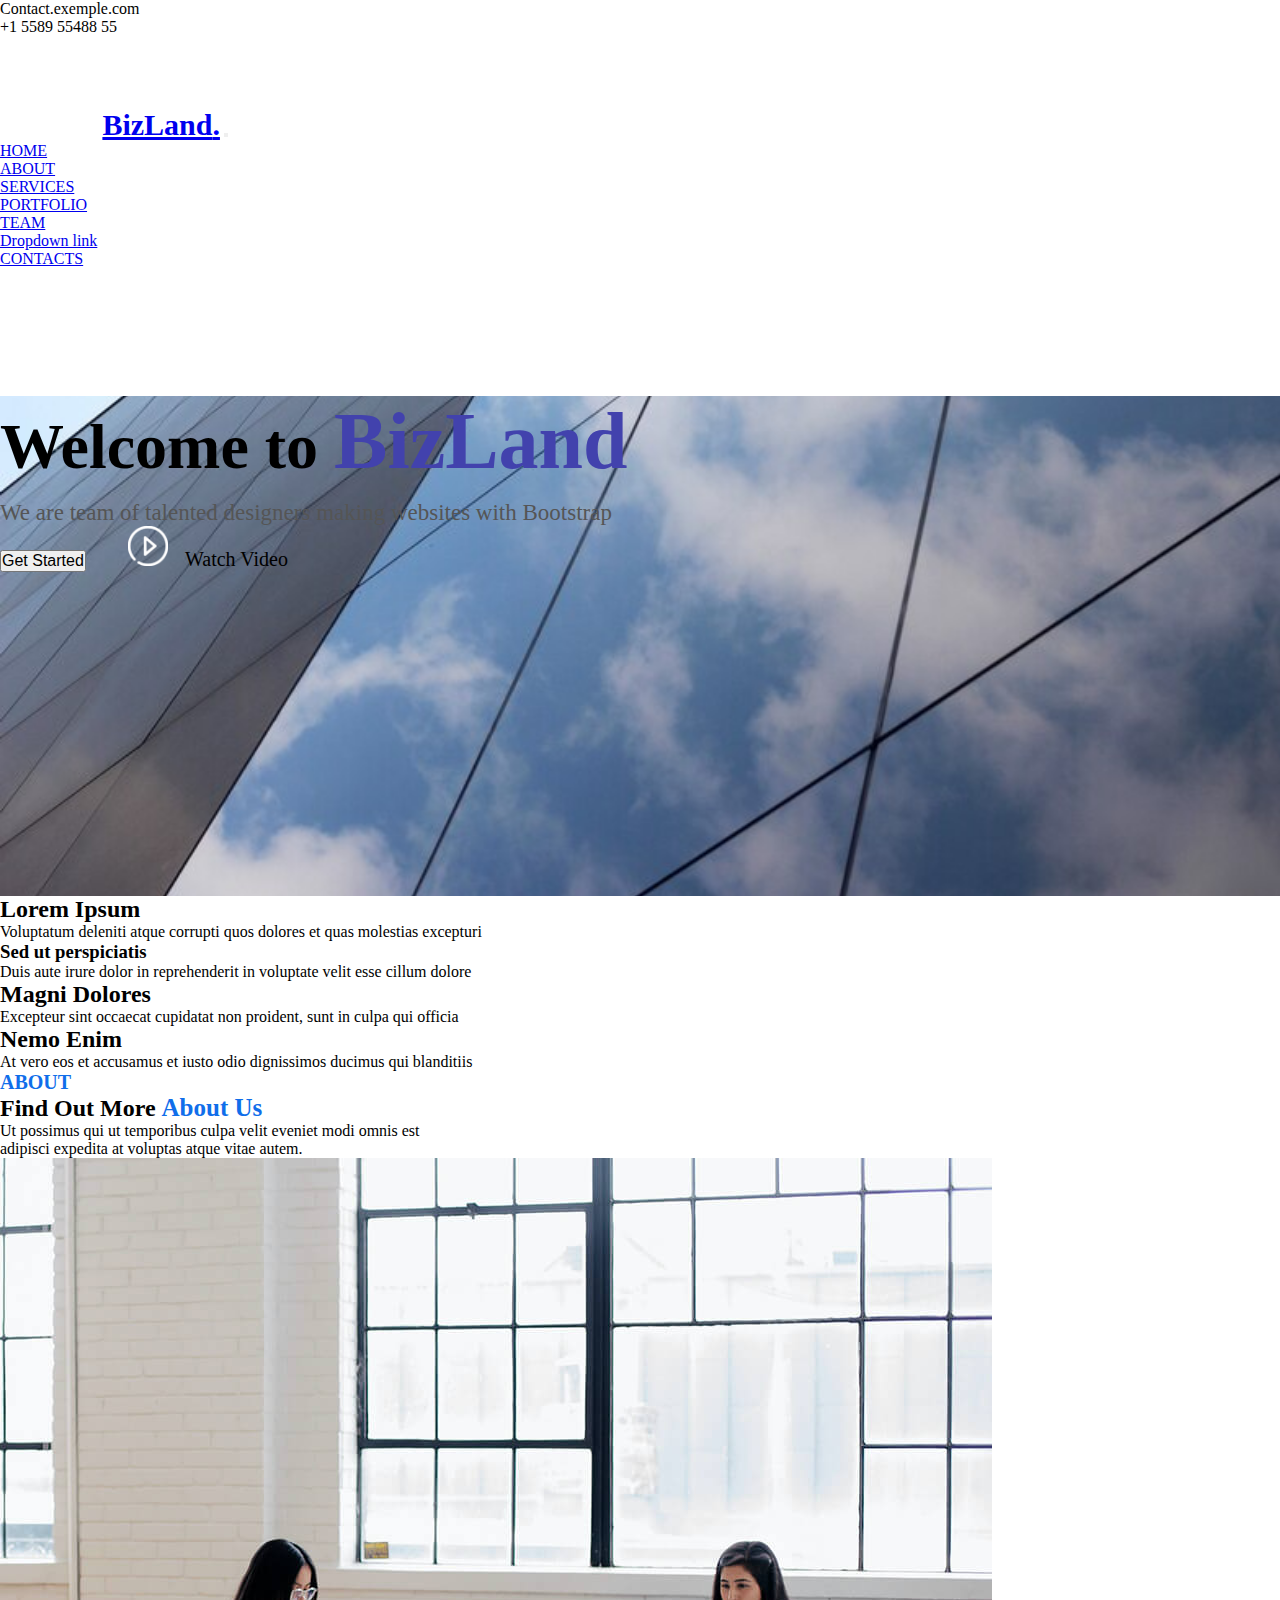
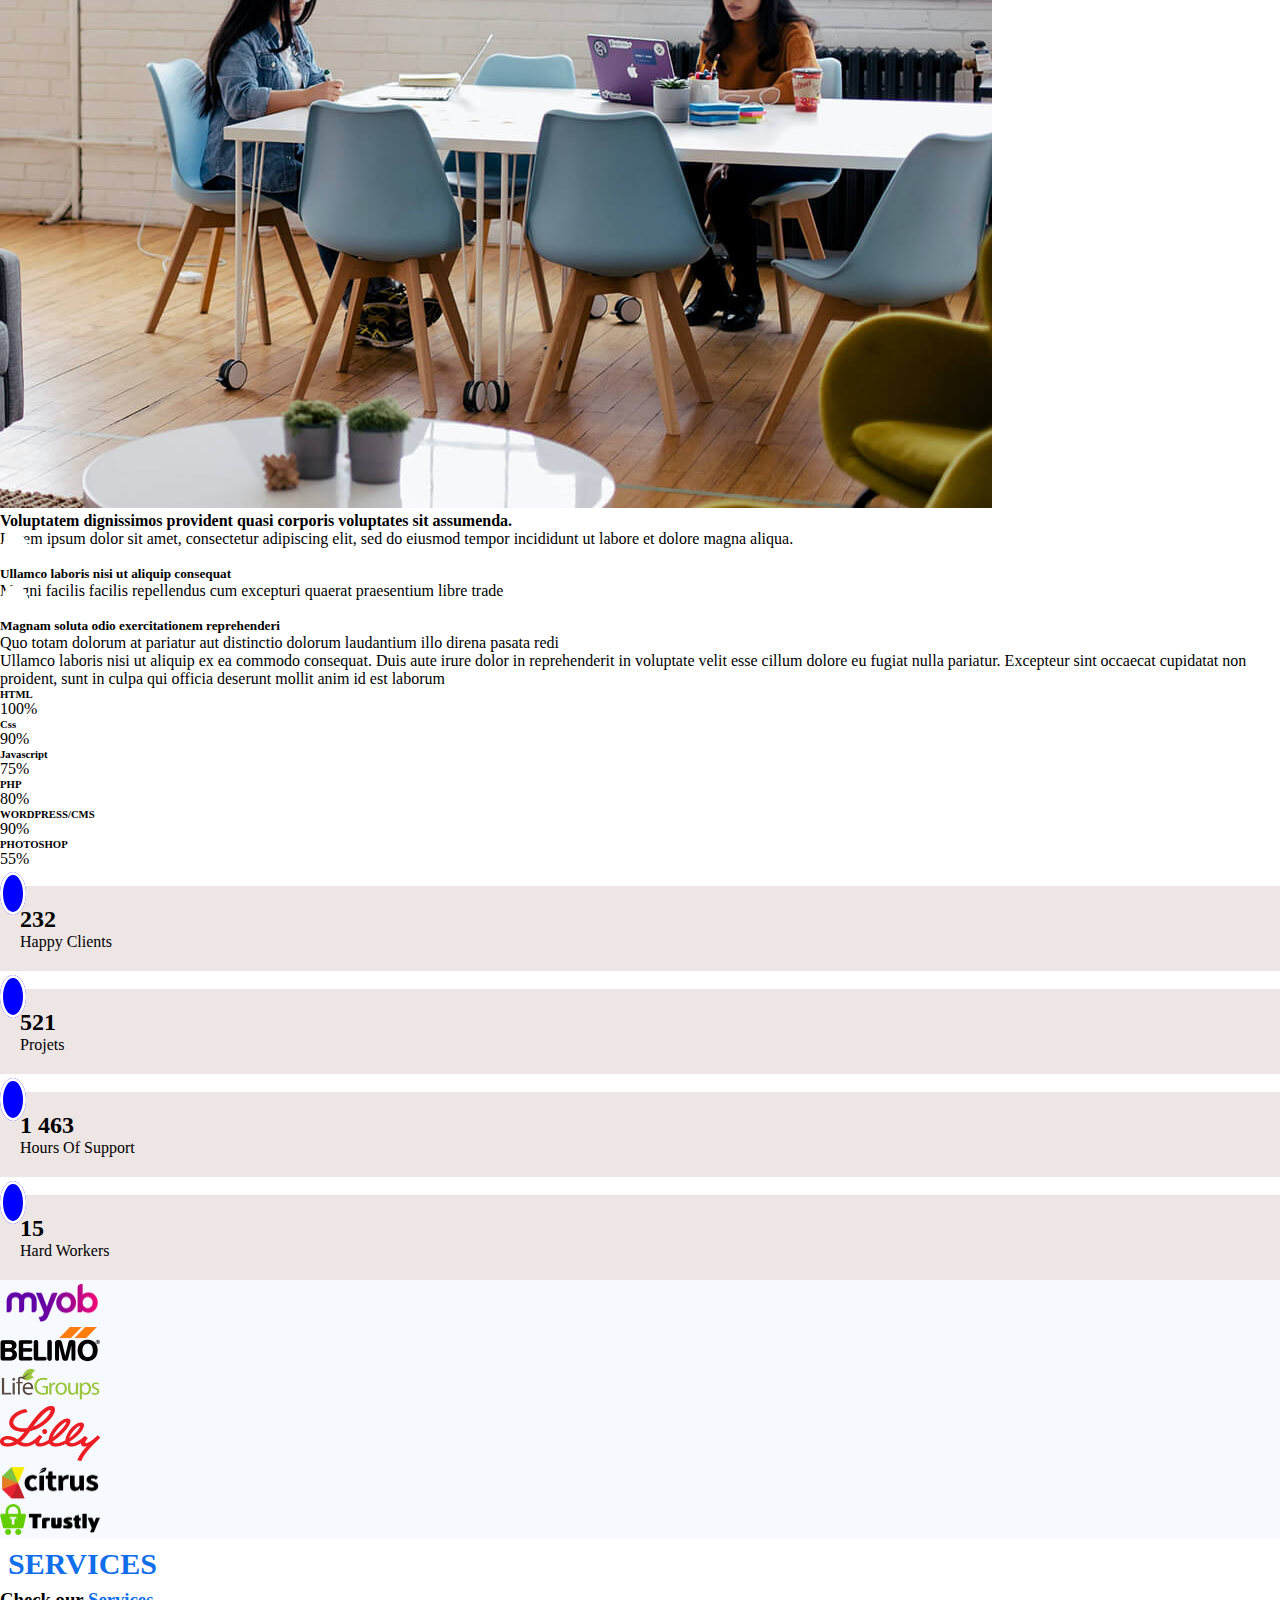
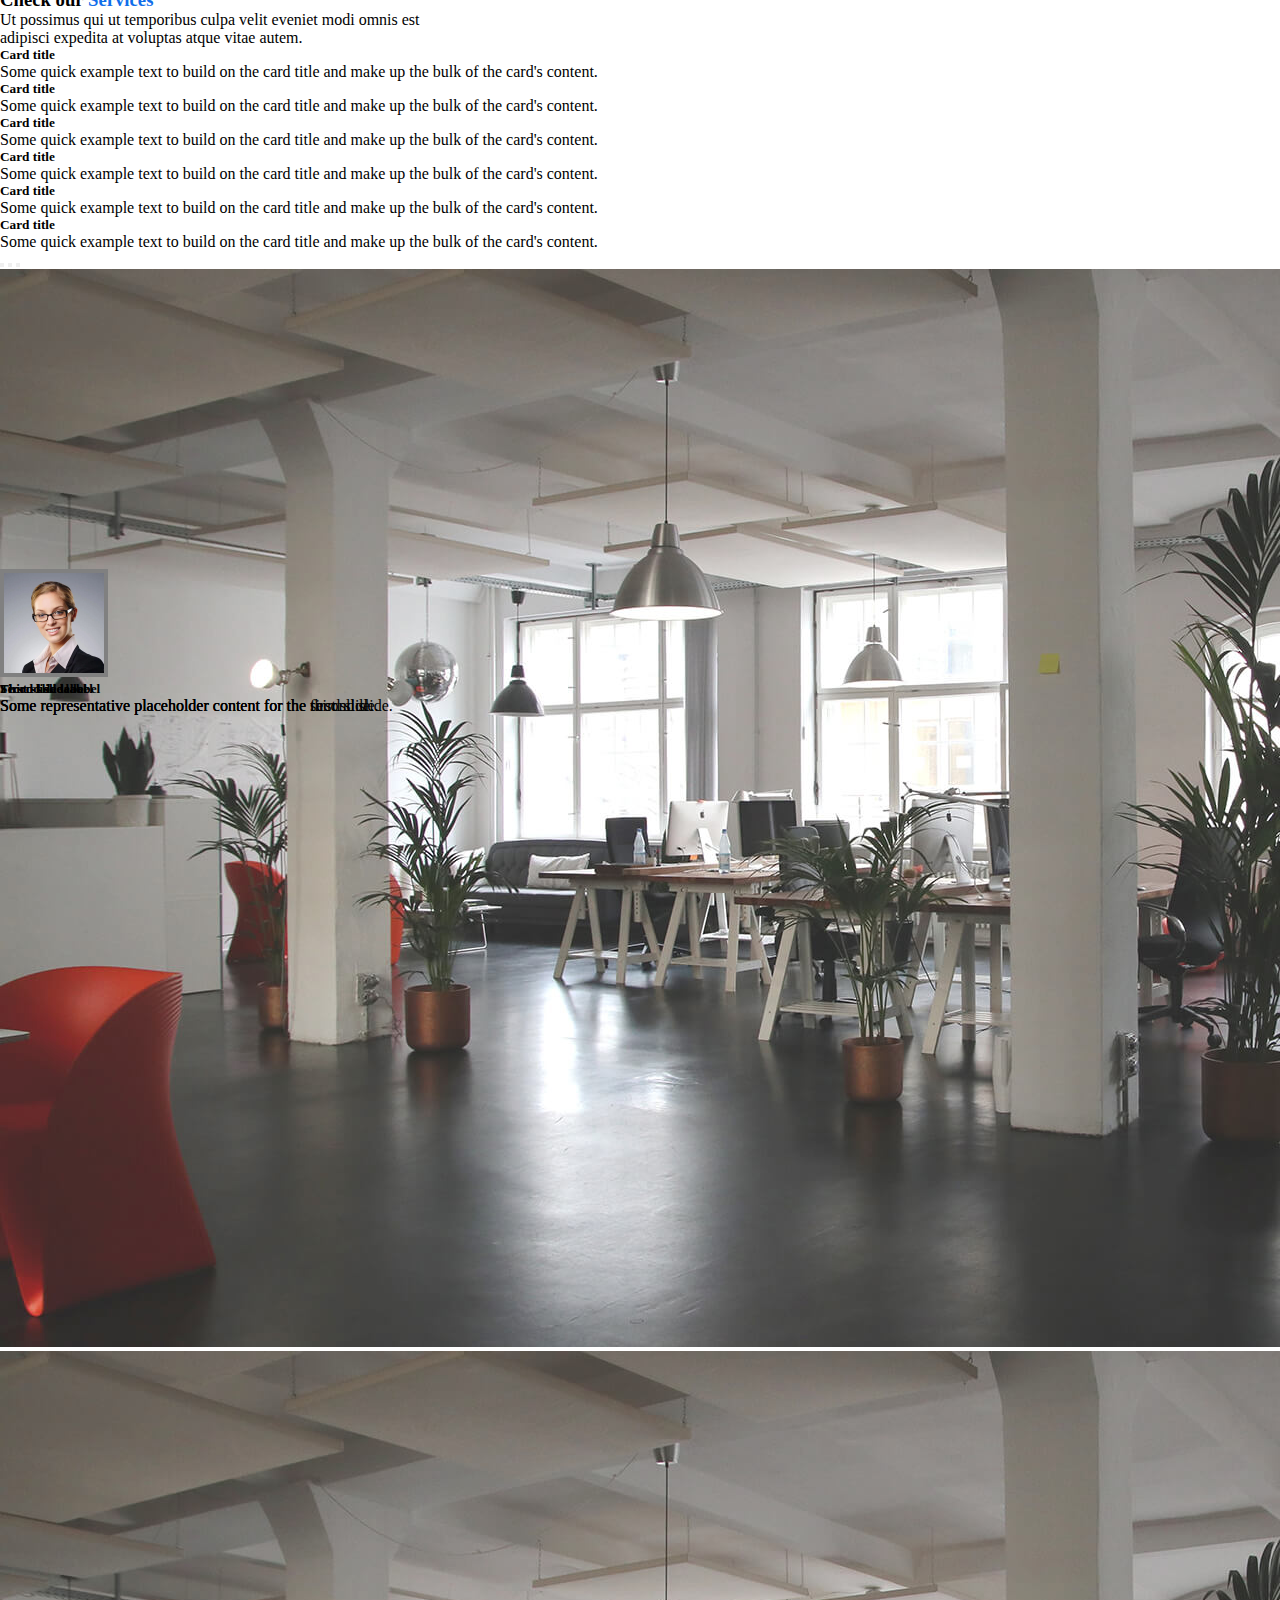
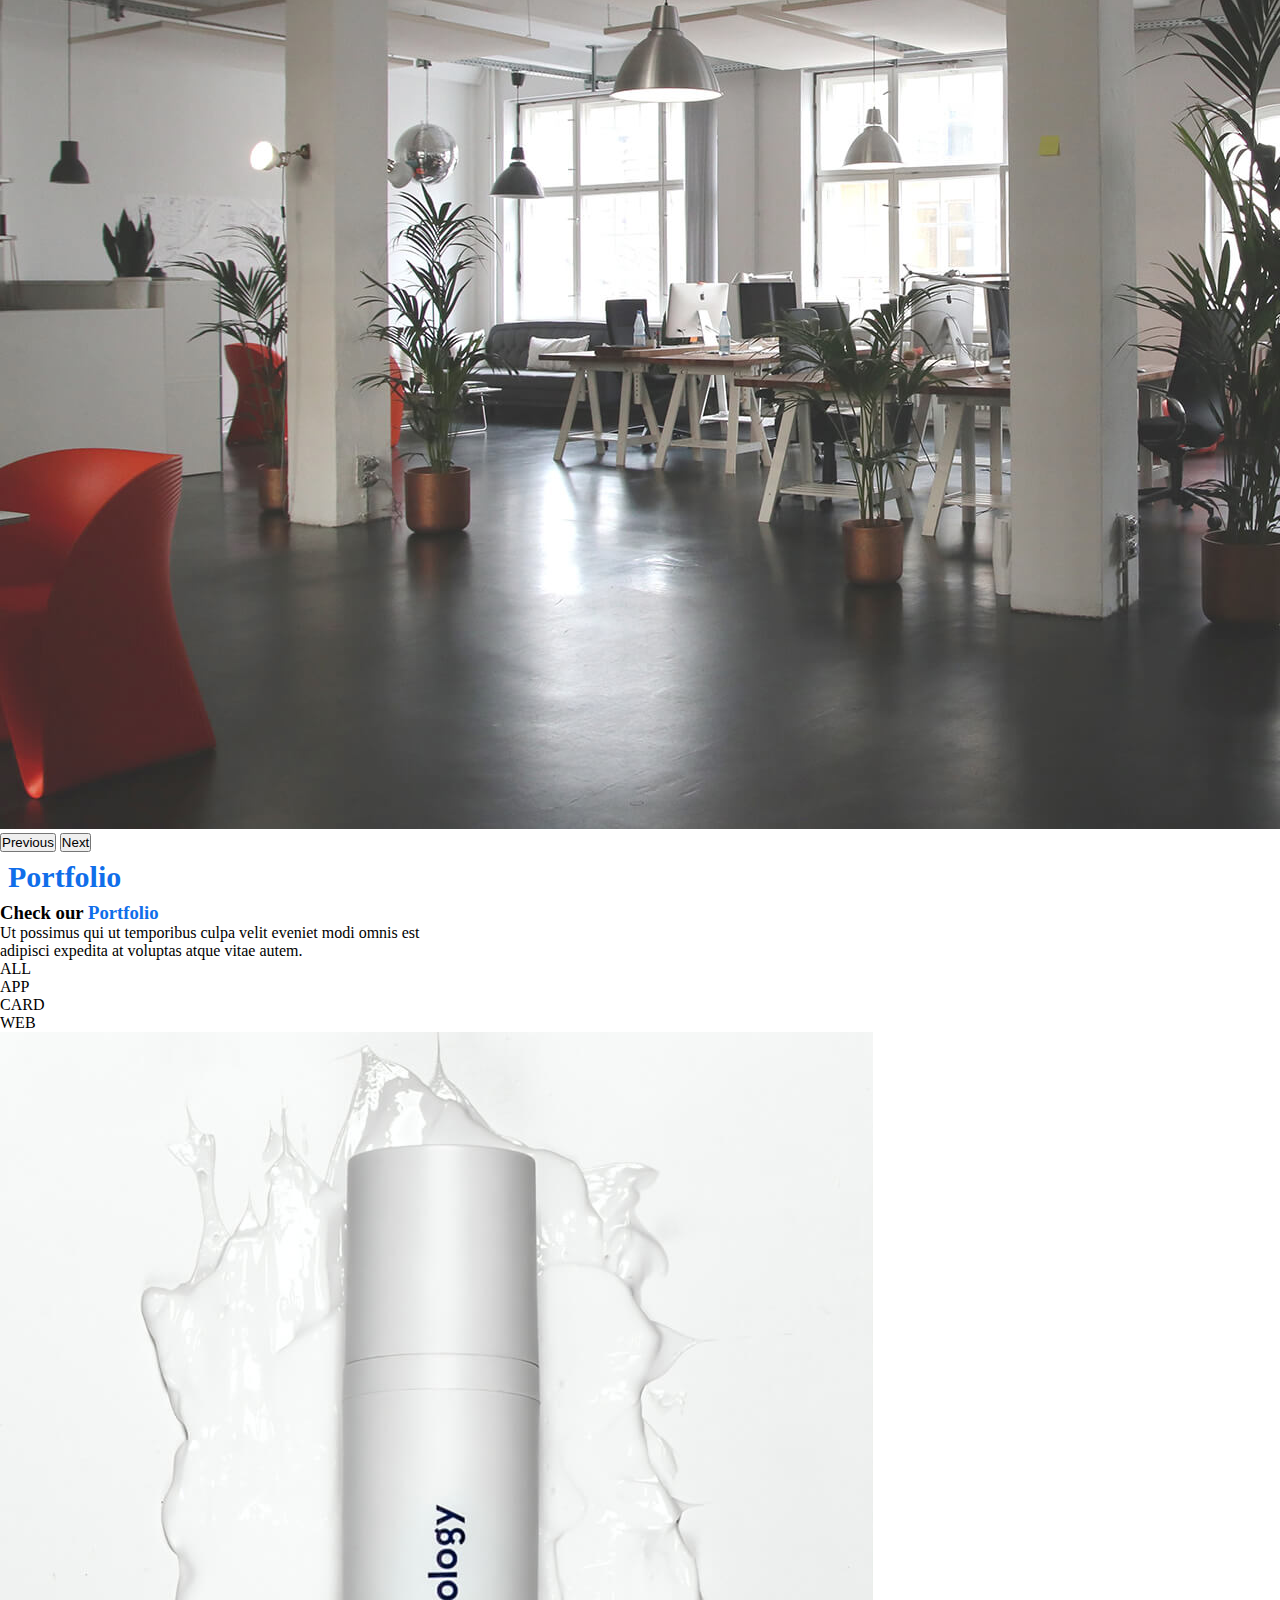
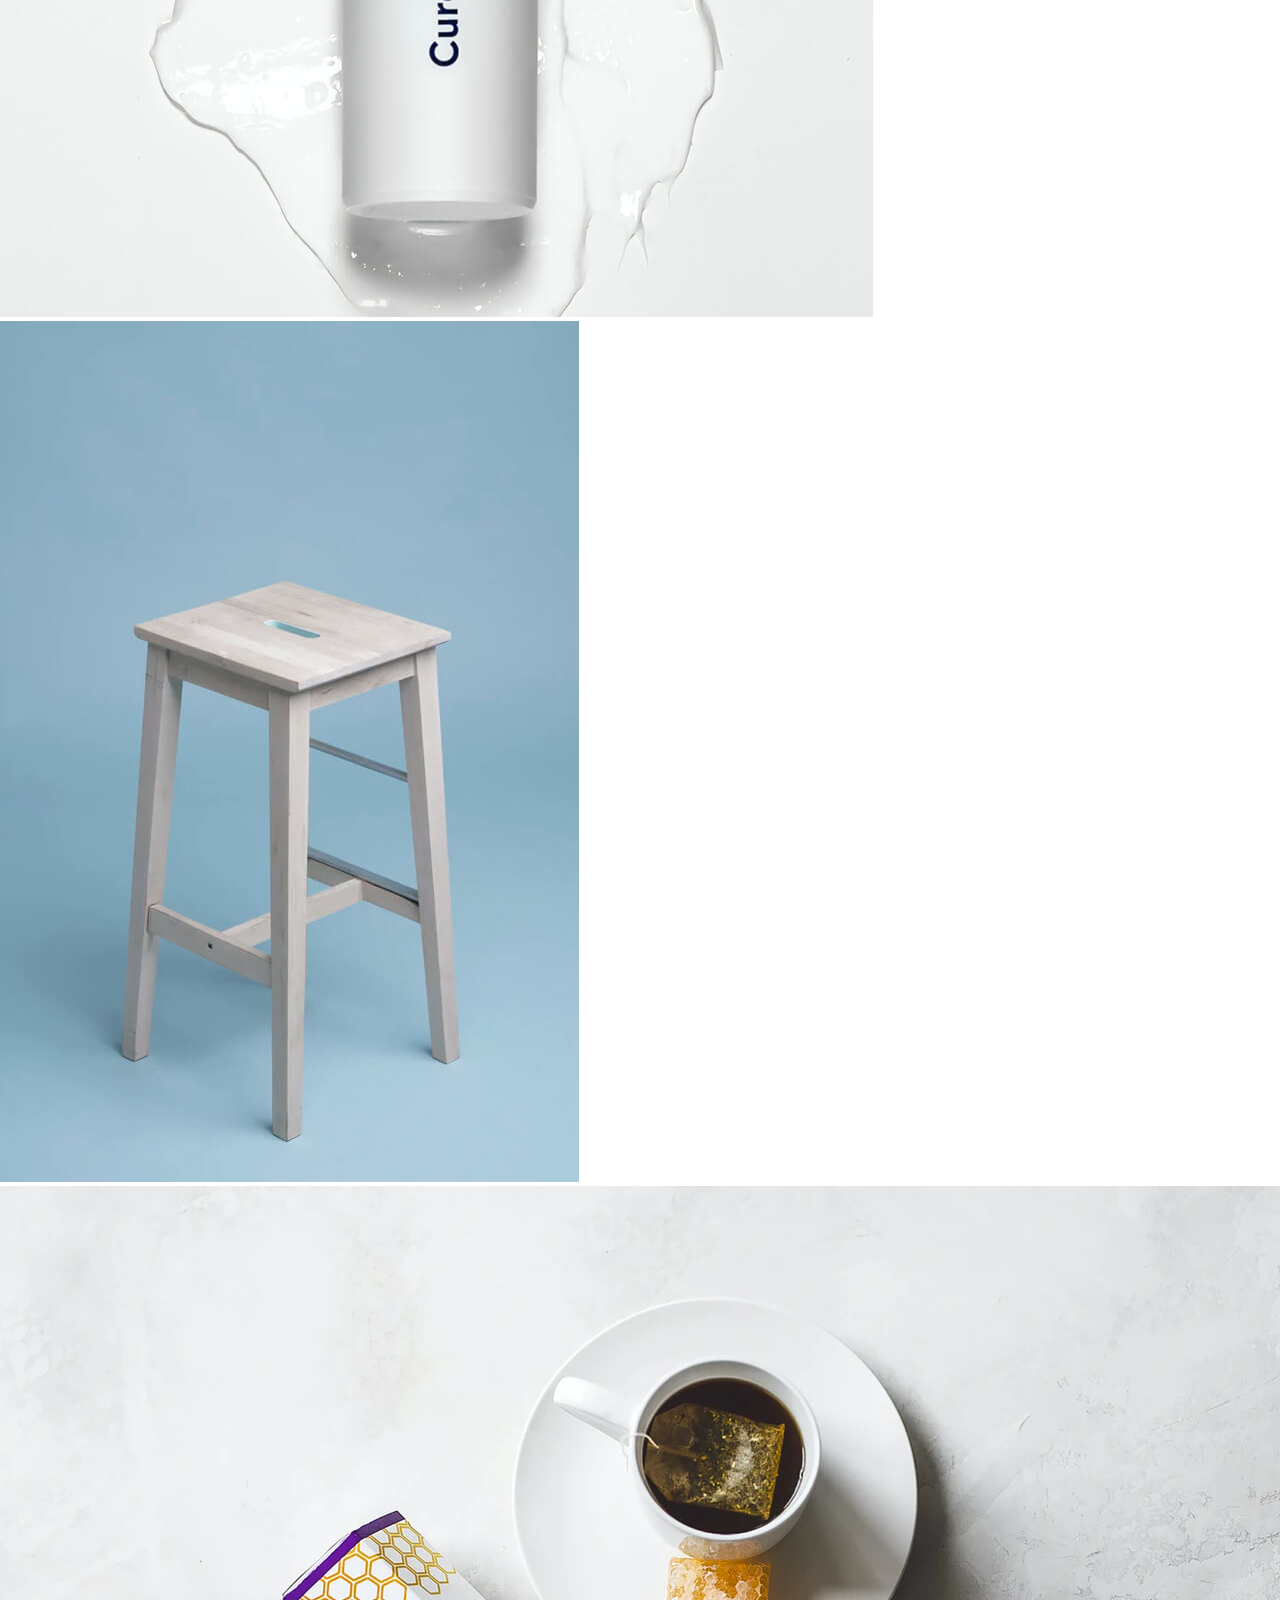
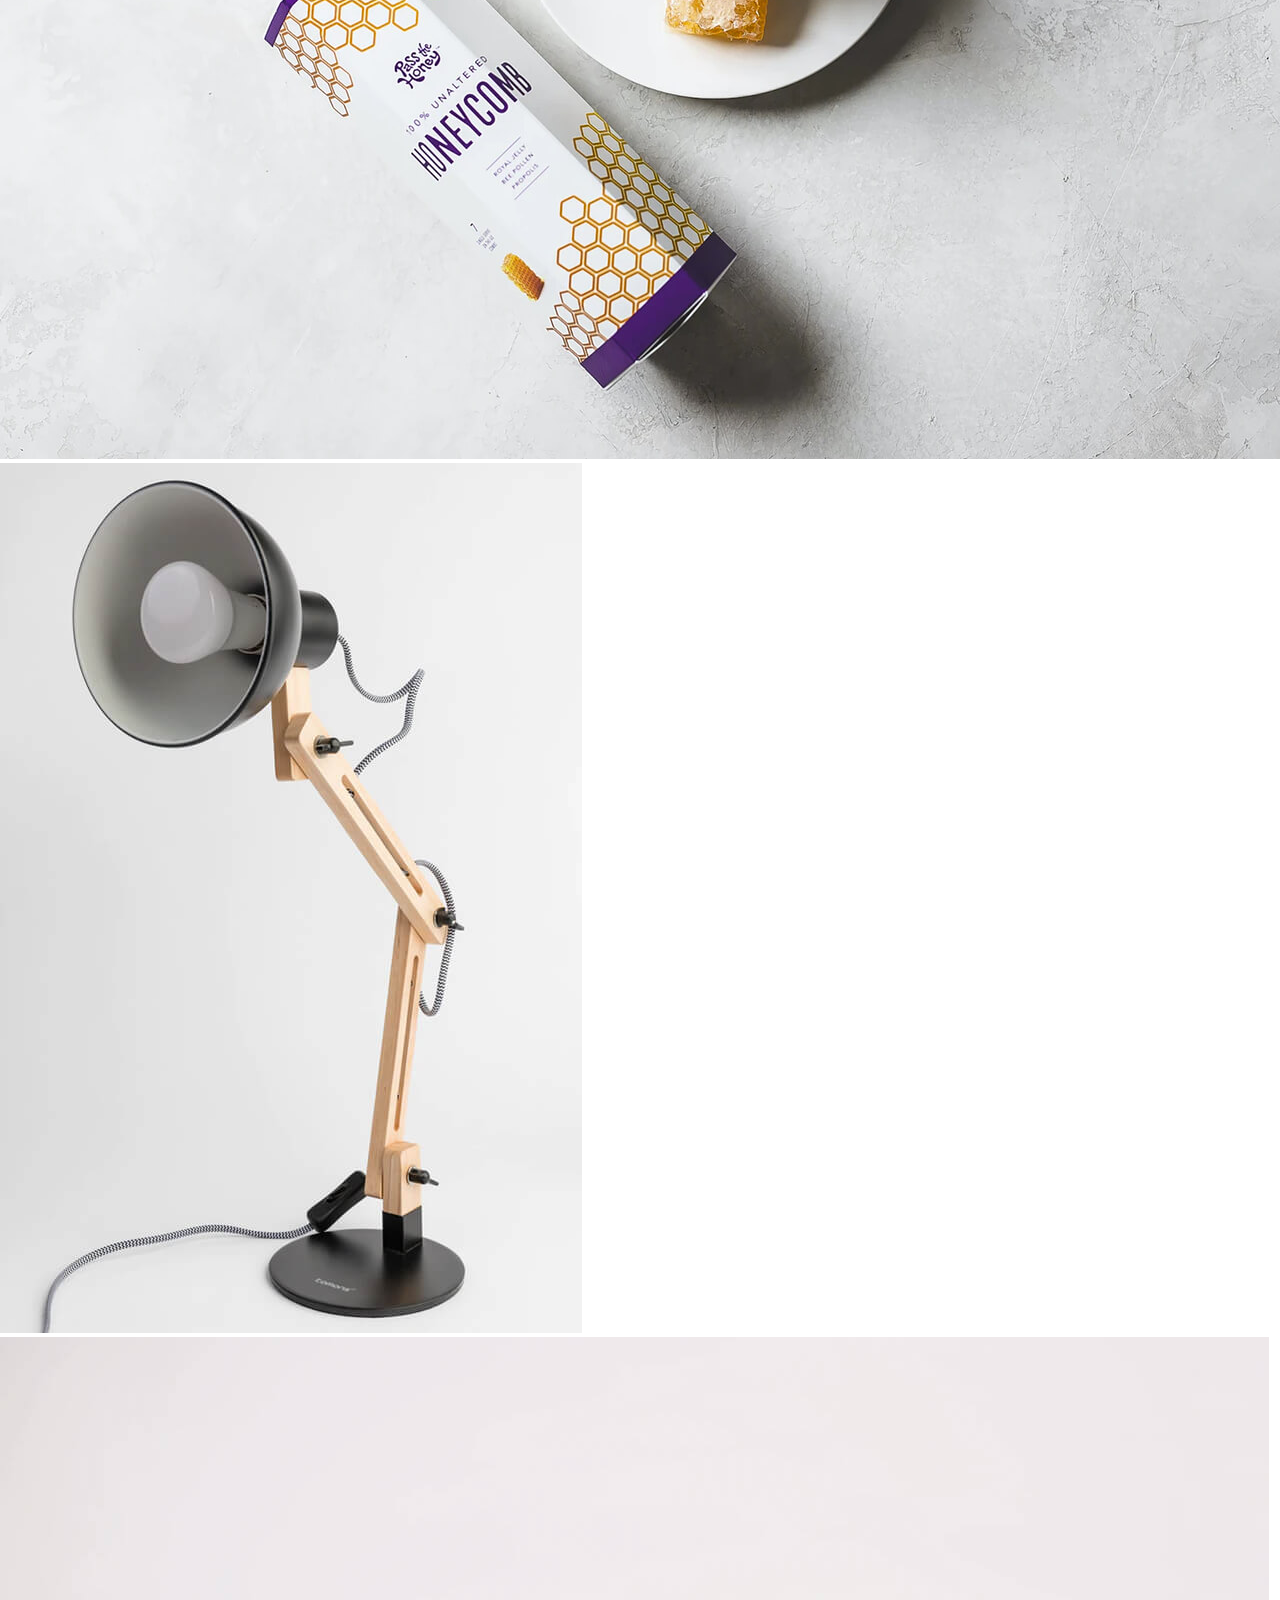
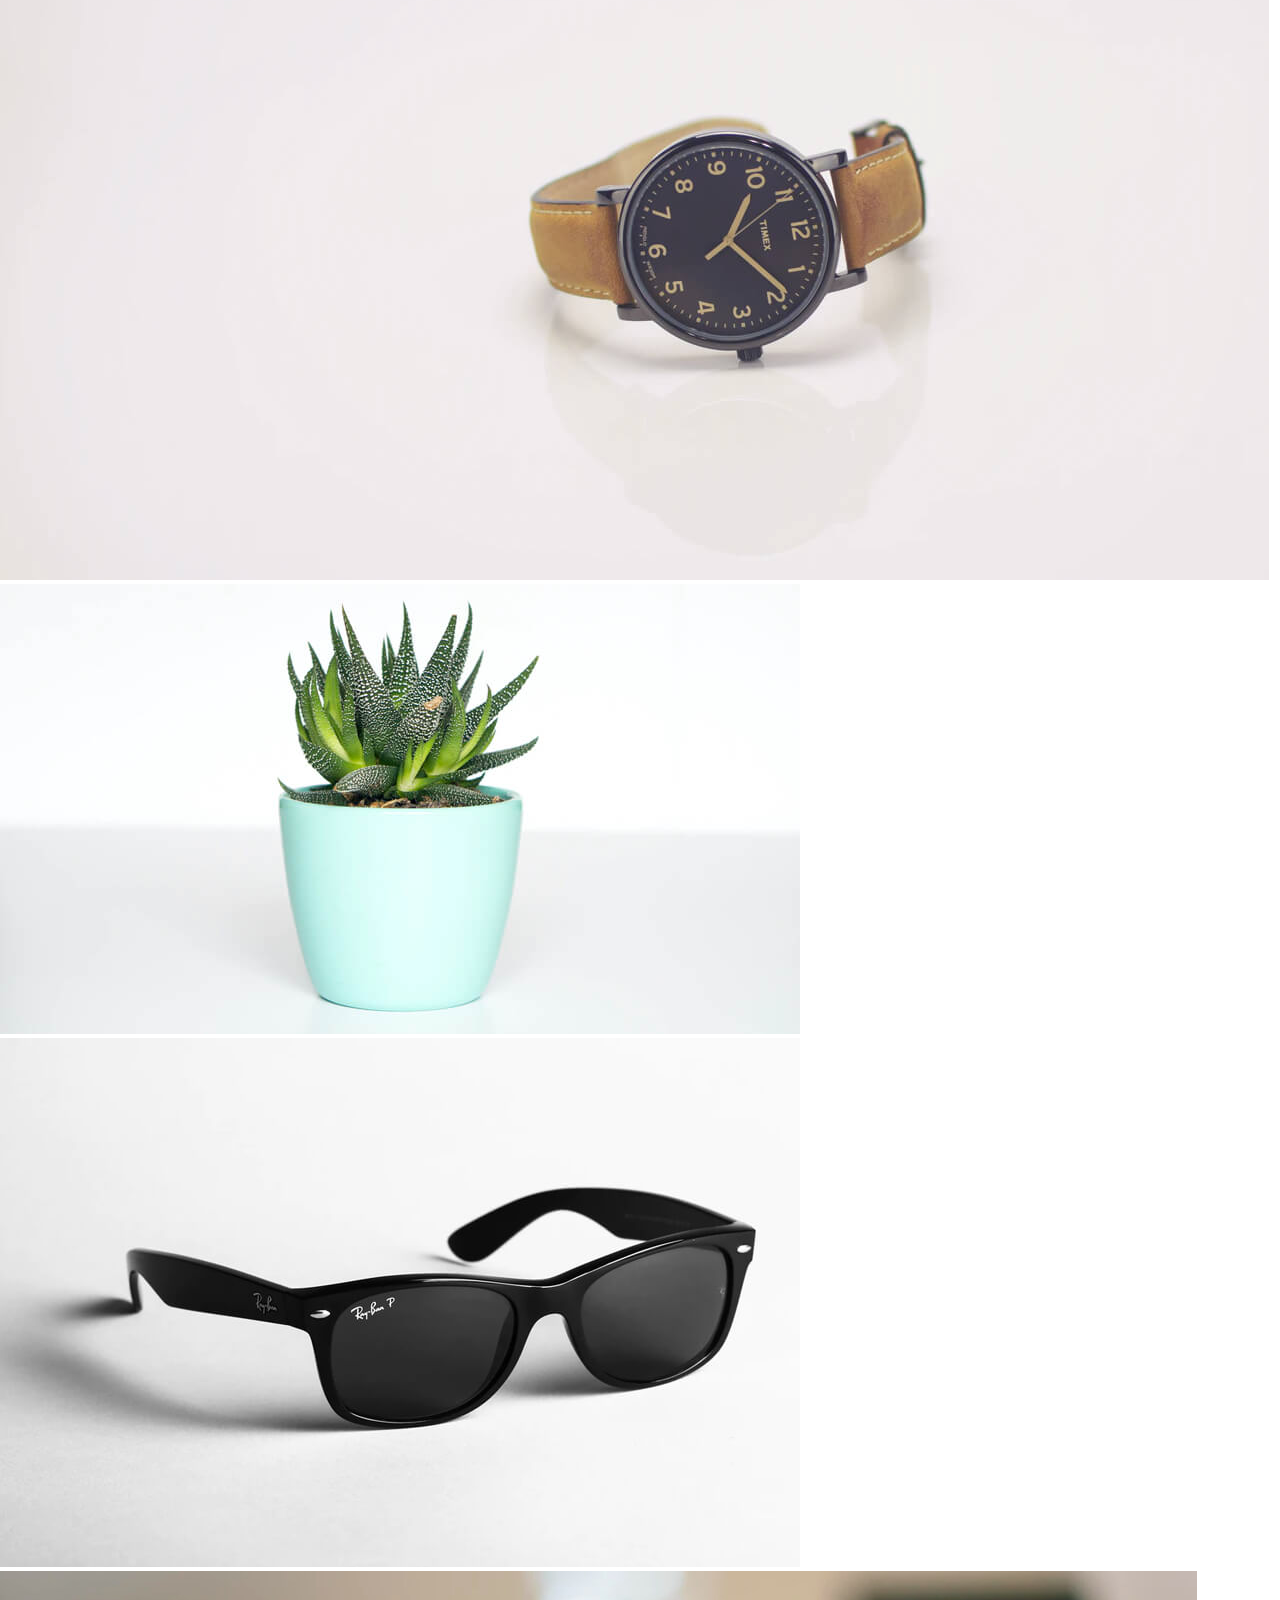
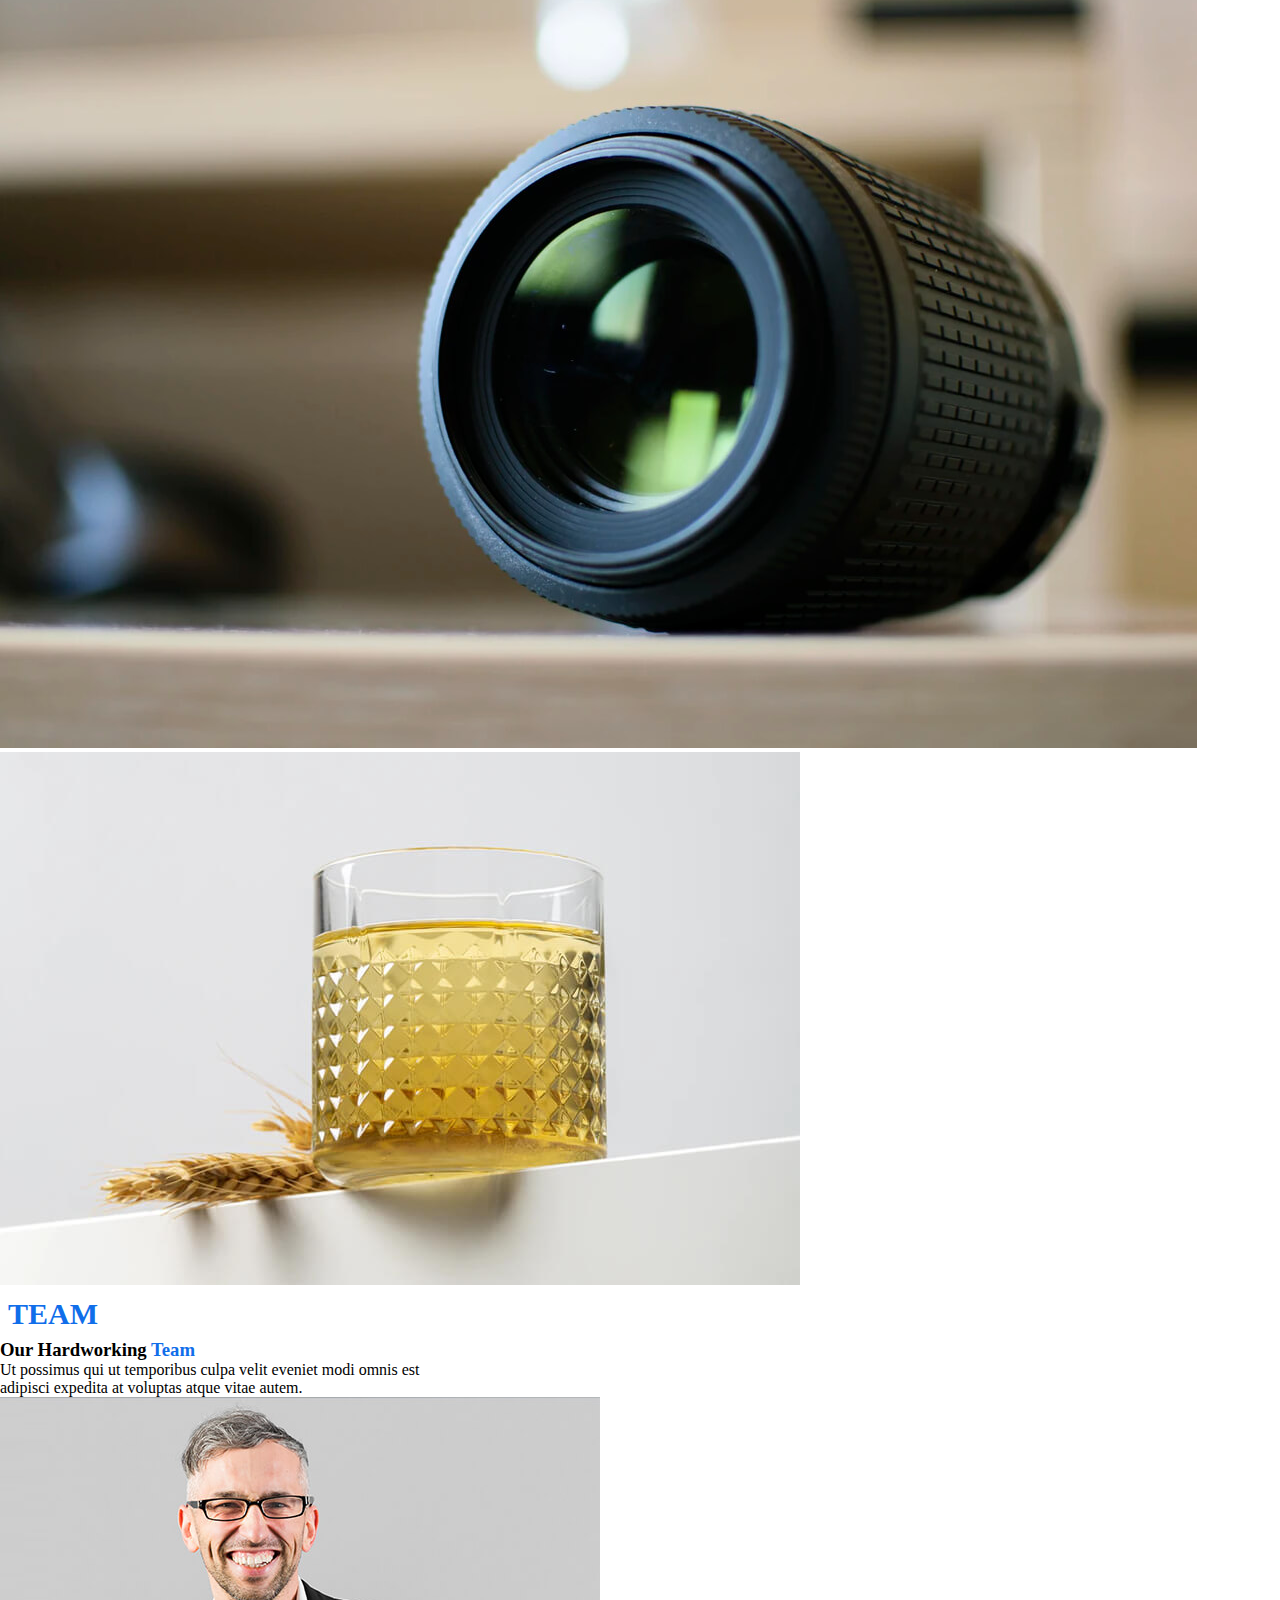
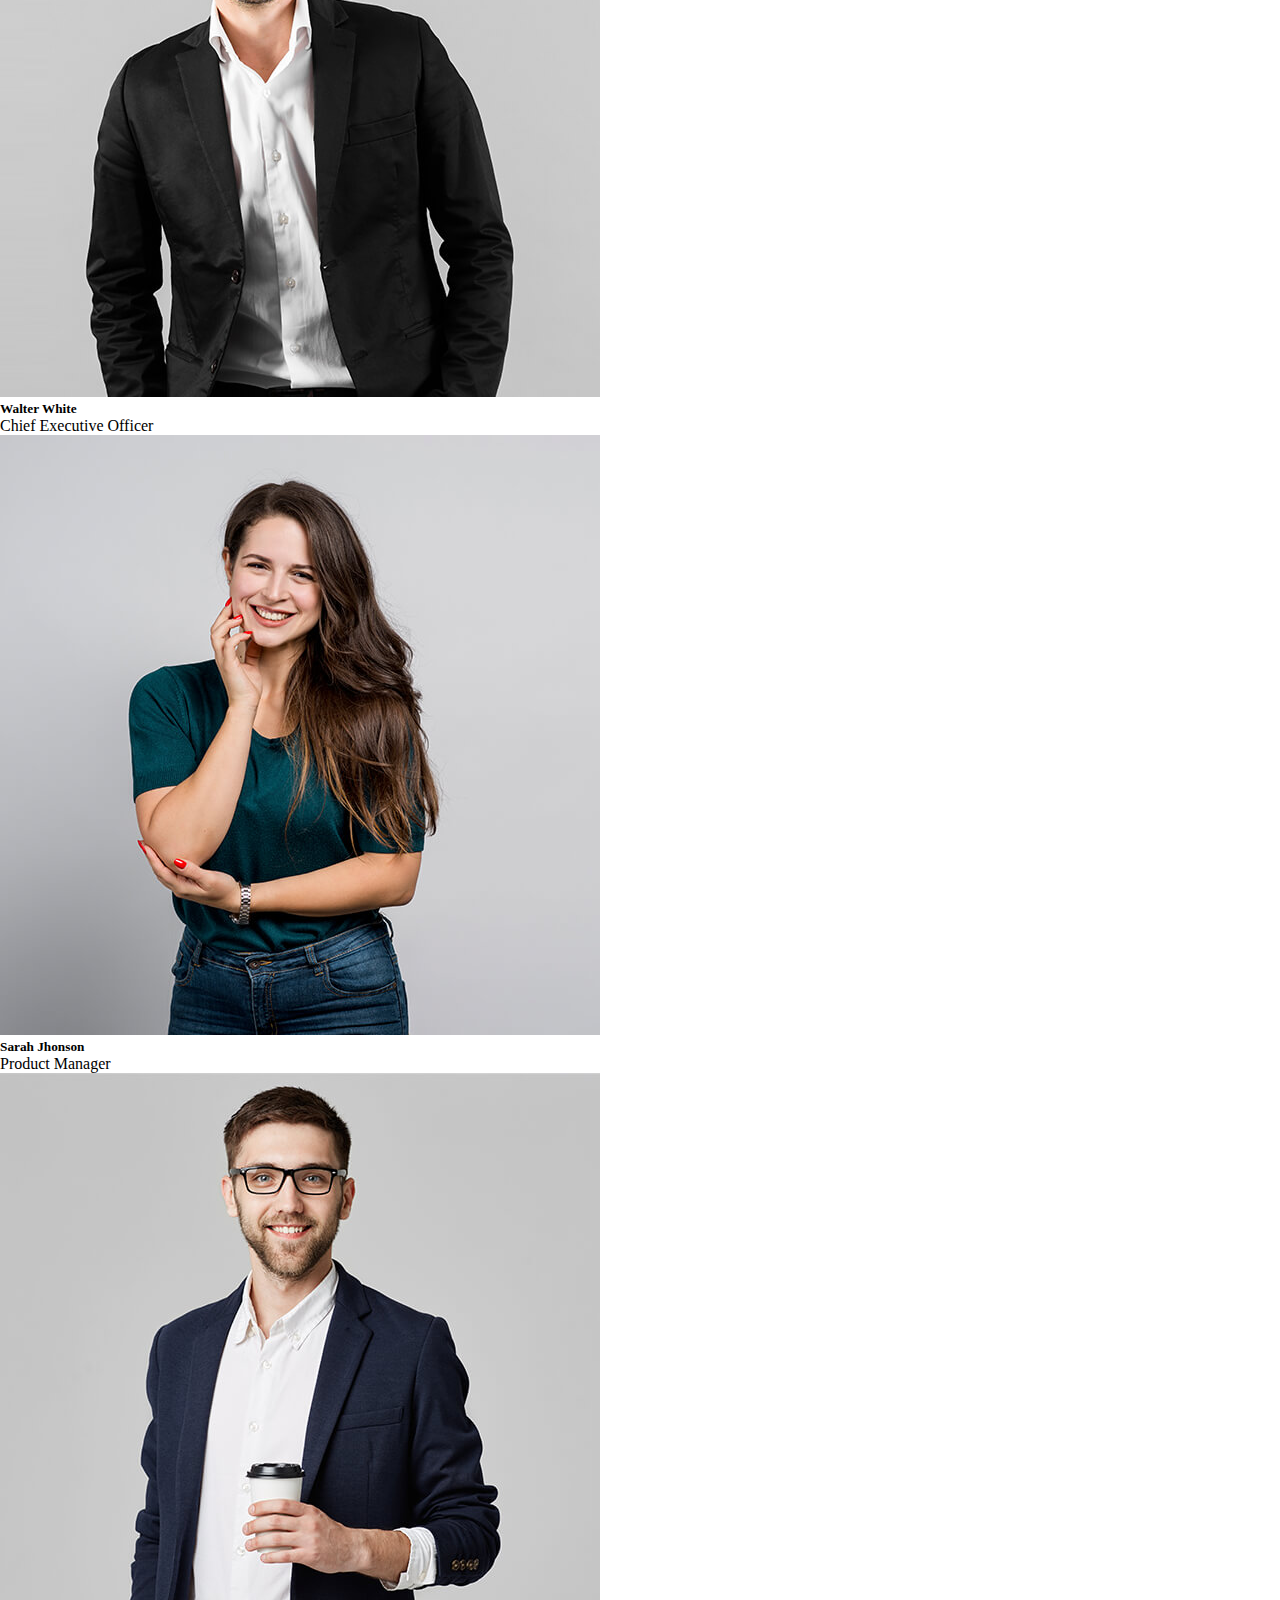
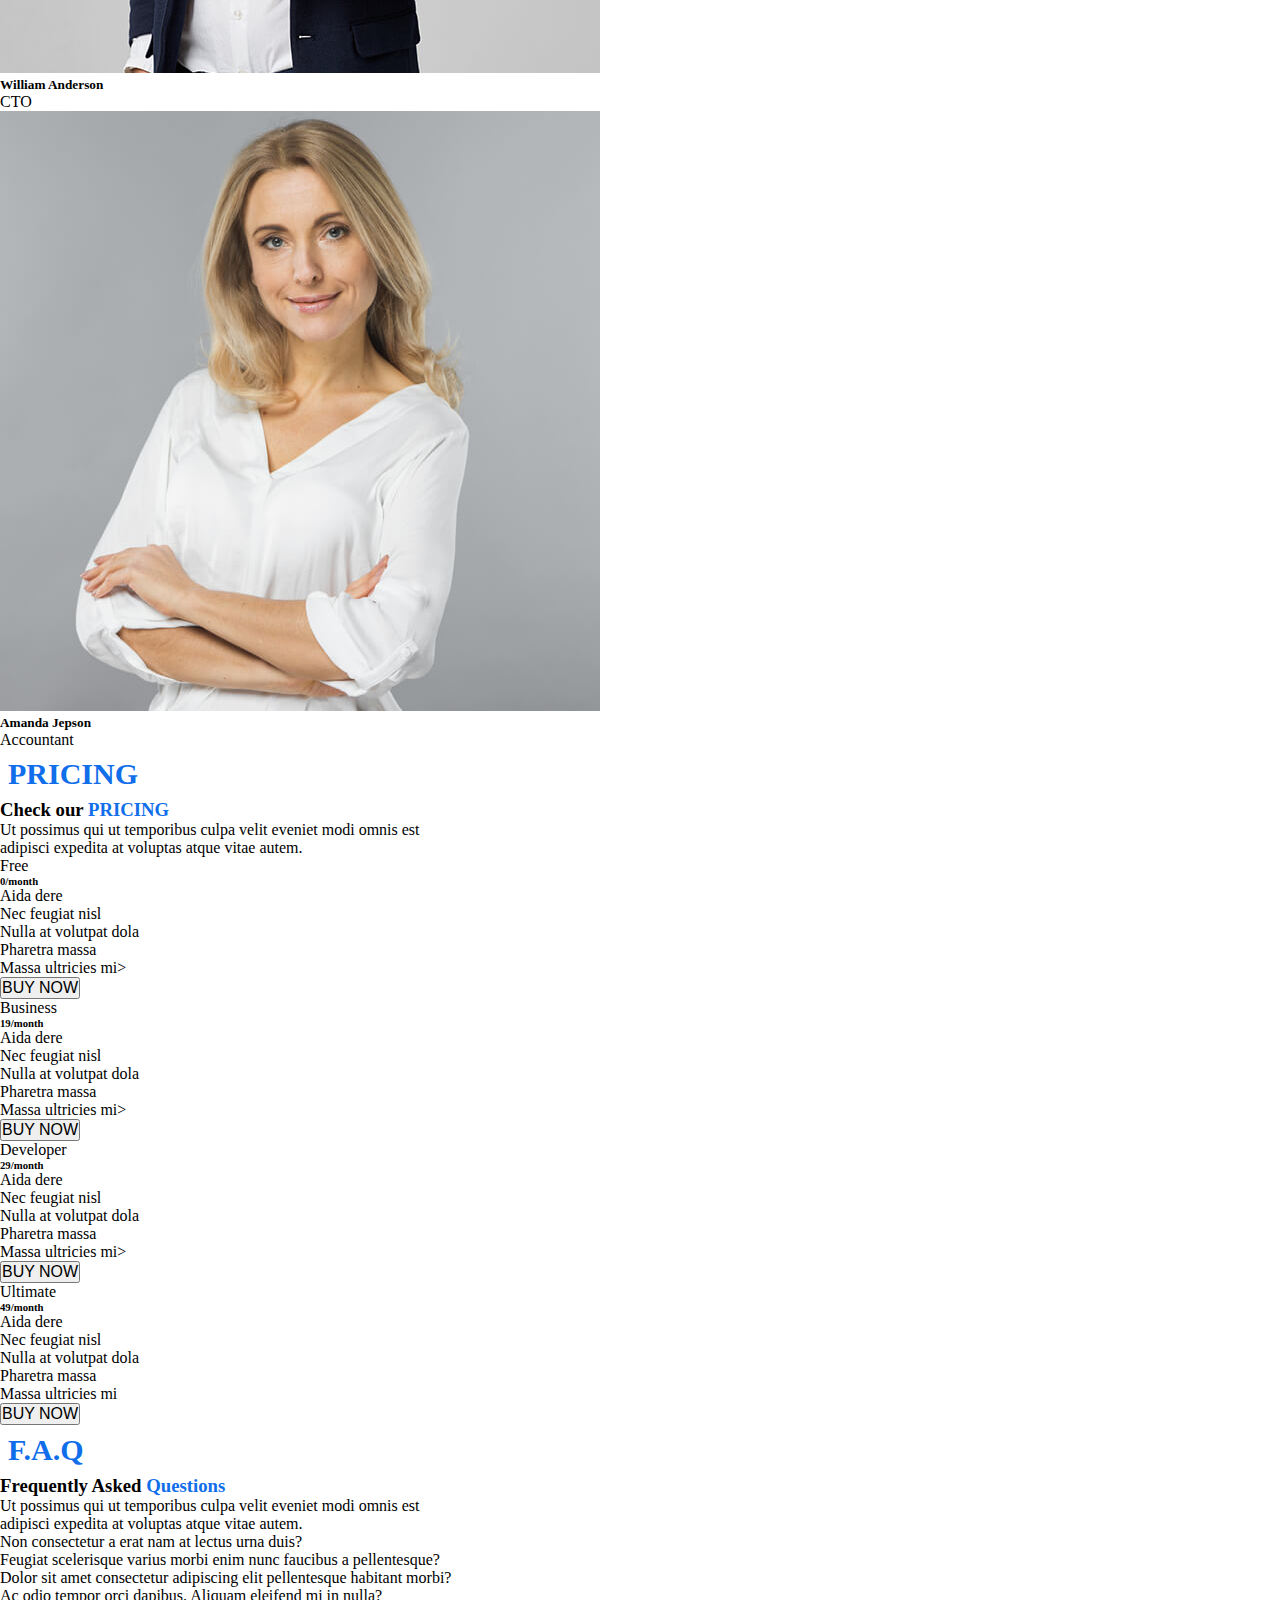
<file: index.html>
<!DOCTYPE html>
<html lang="en">
<head>
    <meta charset="UTF-8">
    <meta name="viewport" content="width=device-width, initial-scale=1.0">

    <link href="https://cdn.jsdelivr.net/npm/bootstrap@5.0.2/dist/css/bootstrap.min.css" rel="stylesheet"
    integrity="sha384-EVSTQN3/azprG1Anm3QDgpJLIm9Nao0Yz1ztcQTwFspd3yD65VohhpuuCOmLASjC" crossorigin="anonymous">

    <link rel="stylesheet" href="https://cdnjs.cloudflare.com/ajax/libs/font-awesome/6.5.1/css/all.min.css" integrity="sha512-DTOQO9RWCH3ppGqcWaEA1BIZOC6xxalwEsw9c2QQeAIftl+Vegovlnee1c9QX4TctnWMn13TZye+giMm8e2LwA==" crossorigin="anonymous" referrerpolicy="no-referrer" />
    <title>BizLand</title>
    <link rel="stylesheet" href="styles.css">
</head>
<body>
        <section id="nav-item">
          <div class="">
          <nav class="navbar navbar-expand-lg navbar-light d-flex bg-primary">
            <div class="container-fluid">
                <div class="d-flex justify-content-between gap-2 text-white">
                    <p class="ps-3"><i class="fa-regular fa-message"></i> Contact.exemple.com</p>
                    <p><i class="fa-solid fa-mobile-screen"></i>+1 5589 55488 55</p>
                </div>
          
              </button>
              <div class="collapse navbar-collapse" id="navbar-bg">
                <ul class="navbar-nav ms-auto">
                  <li class="nav-item">
                    <a class="nav-link" href="#"><i class="fa-brands fa-twitter"></i></a>
                  </li>
                  <li class="nav-item">
                    <a class="nav-link" href="#"><i class="fa-brands fa-facebook-f"></i></a>
                  </li>
                  <li class="nav-item">
                    <a class="nav-link" href="#"><i class="fa-brands fa-instagram"></i></a>
                  </li>
                  <li class="nav-item">
                    <a class="nav-link" href="#"><i class="fa-brands fa-linkedin"></i></a>
                  </li>
                </ul>
              </div>
            </div>
          </nav>
            <nav class="navbar navbar-expand-lg navbar-light">
                <div class="container-fluid bg-light">
                  
                  <a class="navbar-brand" href="#">BizLand<span class="fw-bold">.</span></a>
                  <button class="navbar-toggler" type="button" data-bs-toggle="collapse" data-bs-target="#navbarNav" aria-controls="navbarNav" aria-expanded="false" aria-label="Toggle navigation">
                    <i class="fa fa-bars" aria-hidden="true"></i>
                  </button>
                  <div class="collapse navbar-collapse" id="navbarNav ">
                    <ul class="navbar-nav ms-auto pe-5 fw-bold ">
                      <li class="nav-item">
                        <a class="nav-link" href="#">HOME</a>
                      </li>
                      <li class="nav-item">
                        <a class="nav-link" href="#"> ABOUT</a>
                      </li>
                      <li class="nav-item">
                        <a class="nav-link" href="#">SERVICES</a>
                      </li>
                      <li class="nav-item">
                        <a class="nav-link" href="#">PORTFOLIO</a>
                      </li>
                      <li class="nav-item">
                        <a class="nav-link" href="#">TEAM</a>
                      </li>
                        <li><a class="nav-link dropdown-toggle" href="#" id="navbarDropdownMenuLink" role="button" 
                            data-bs-toggle="dropdown" aria-expanded="false">Dropdown link</a>
                       </li>
                      <li class="nav-item">
                        <a class="nav-link" href="#">CONTACTS</a>
                      </li>
                    </ul>
                  </div>
                  </div>
              </nav>
            </div>
        </section>

        <section id="" class="background">
            <div class="container">
                <div class="row">
                    <div class="col">
                        <h1 class="title">Welcome to <span class="title-2"> BizLand</span></h1>
                        <p class="para">We are team of talented designers making websites with Bootstrap</p>
                        <div class="mt-5 d-flex gap-1">
                            <button class="btn btn-primary"> Get Started    </button>
                            <img src="./image/play.png" alt="" class="play-img">
                            <span class="Watch">Watch Video</span>
                        </div>
                    </div><br><br><br>
                        
                </div>
            </div>
        </section>


          <!------ section icone----->

        <section id="card" class="py-5">
      <div class="container">
        <div class="row">
          <div class="col-md-3 col-sm-12">
            <div class="card shadow">
                <div class=" p-4">
                    <i class=" p-2 fa-brands fa-dribbble fs-4"></i>
                    <h2 class="p-2 fs-6">Lorem Ipsum </h2>
                    <p class=" p-2 fs-6">Voluptatum deleniti atque corrupti quos dolores et quas molestias excepturi</p>
                  </div>
            </div>
          </div>
          <div class="col-md-3 col-sm-12">
            <div class="card shadow">
                <div class="p-2">
                    <!-- <i class=" m-4 fa-solid fa-4x fa-file"></i> -->
                    <i class=" m-4 fa-regular fa-file fs-4"></i>
                    <h3 class="p-2 fs-6">Sed ut perspiciatis</h3>
                    <p class=" p-2 fs-6">Duis aute irure dolor in reprehenderit in voluptate velit esse cillum dolore</p>
                  </div>
            </div>
          </div>
          <div class="col-md-3 col-sm-12">
            <div class="card shadow">
              <div class="p-2">
                <i class=" m-4  fa-solid fa-clock fs-4"></i>
                <h2 class="p-2 fs-6"> Magni Dolores</h2>
                <p class=" p-2 fs-6">Excepteur sint occaecat cupidatat non proident, sunt in culpa qui officia</p>
              </div>
            </div>
          </div>
          <div class="col-md-3 col-sm-12">
            <div class="card shadow">
                <div class="p-2">
                    <i class="m-4 fa-solid fa-earth-americas fs-4"></i>
                    <h2 class="p-2 fs-6">Nemo Enim</h2>
                    <p class="p-2 fs-6">At vero eos et accusamus et iusto odio dignissimos ducimus qui blanditiis</p>
                  </div>
            </div>
          </div>
        </div>
      </div>
    </section>

      <!-- finnnnnnnnnnnn -->

    <section id="flex1  m-2">
        <div class="container">
           <div class="text-center">
            <h1 class="about m-3">About</h1>
            <h2 class="fw-bold">Find Out More <span class="about2">About Us</span></h2>
            <p class="fw-bold">Ut possimus qui ut temporibus culpa velit eveniet modi omnis est <br>adipisci expedita at voluptas atque vitae autem.</p>
           </div>
            <div class="row">
                <div class="col-md-6 col-12">
                    <img src="./image/about.jpg" alt="" class="w-100">
                </div>
                <div class="col-md-6 col-12">
                    <h4>Voluptatem dignissimos provident quasi corporis voluptates sit assumenda.</h4>
                <p>Lorem ipsum dolor sit amet, consectetur adipiscing elit, sed do eiusmod tempor incididunt ut labore et dolore magna aliqua.</p>
                <div class="d-flex">
                  <div class="blue">
                    <i class="fa-solid fa-shop fs-6"></i>
                  </div>
                  <div>
                     <h5> Ullamco laboris nisi ut aliquip consequat</h5> 
                    <p> Magni facilis facilis repellendus cum excepturi quaerat praesentium libre trade</p></div>
                </div>
                
                <div class="d-flex">
                   <div class="blue"><i class="fa-regular fa-file-image fs-6"></i></div>
                   <div>
                    <h5> Magnam soluta odio exercitationem reprehenderi</h5>
                    <p> Quo totam dolorum at pariatur aut distinctio dolorum laudantium illo direna pasata redi</p></div>
                </div>
                    <p class="p-2">Ullamco laboris nisi ut aliquip ex ea commodo consequat. Duis aute irure dolor in reprehenderit in voluptate velit esse cillum dolore eu fugiat nulla pariatur. Excepteur sint occaecat cupidatat non proident, sunt in culpa qui officia deserunt mollit anim id est laborum</p>
                </div>
            </div>
        </div>
    </section>

    <section class="bg-white">
        <div class="container pt-5">
            <div class="row">
              <div class="col-md-6 col-sm-12">
                <div class="d-flex justify-content-between">
                  <h6 class="p-2">HTML</h6>
                  <p class="fw-bold">100%</p>
                </div>
                <div class="progress m-2">
                  <div class="progress-bar"role="progressbar" style="width: 100%;" aria-valuenow="25" aria-valuemin="0" aria-valuemax="100"></div>
                </div>
                <div class="d-flex justify-content-between">
                  <h6 class="p-2">Css</h6>
                  <p class="fw-bold">90%</p>
                </div>
                <div class="progress m-2">
                  <div class="progress-bar" role="progressbar" style="width: 90%;" aria-valuenow="25" aria-valuemin="0" aria-valuemax="100"></div>
                </div>
                <div class="d-flex justify-content-between">
                  <h6 class="p-2">Javascript</h6>
                  <p class="fw-bold">75%</p>
                </div>
                <div class="progress m-2">
                  <div class="progress-bar" role="progressbar" style="width: 75%;" aria-valuenow="25" aria-valuemin="0" aria-valuemax="100"></div>
                </div>  
              </div>
               
              <div class="col-md-6 col-sm-12">
                <div class="d-flex justify-content-between">
                  <h6 class="p-2">PHP</h6>
                  <p class="fw-bold">80%</p>
                </div>
                <div class="progress m-2">
                  <div class="progress-bar " role="progressbar" style="width: 80%;" aria-valuenow="25" aria-valuemin="0" aria-valuemax="100"></div>
                </div>
                <div class="d-flex justify-content-between">
                  <h6 class="p-2">WORDPRESS/CMS</h6>
                  <p class="fw-bold">90%</p>
                </div>
                <div class="progress m-2">
                  <div class="progress-bar" role="progressbar" style="width: 90%;" aria-valuenow="25" aria-valuemin="0" aria-valuemax="100"></div>
                </div>
                <div class="d-flex justify-content-between">
                  <h6 class="p-2">PHOTOSHOP</h6>
                  <p class="fw-bold">55%</p>
                </div>
                <div class="progress m-2">
                  <div class="progress-bar" role="progressbar" style="width: 55%;" aria-valuenow="25" aria-valuemin="0" aria-valuemax="100"></div>
                </div>  
              </div>
              </div>
            </div>
        </div>
    </section>

    <section class="bg-white">
      <div class="container text-center mt-5">
        <div class="row">
          <div class="col-md-3 col-sm-12">
            <div class="primary">
              <i class="fa-solid fa-face-smile fs-4"></i>
            </div>
            <div>
              <div class="happy">
              <h2 class="fw-bold">232</h2>
              <p>Happy Clients</p>
            </div>
            </div>
          </div>

          <div class="col-md-3">
            <div class="primary">
              <i class="fa-solid fa-file-contract fs-4"></i>
            </div>
            <div>
              <div class="happy">
              <h2 class="fw-bold">521</h2>
              <p>Projets</p>
            </div>
            </div>
          </div>

          <div class="col-md-3">
            <div class="primary">
              <i class="fa-solid fa-headphones fs-4"></i>
            </div>
            <div>
              <div class="happy">
              <h2 class="fw-bold">1 463</h2>
              <p>Hours Of Support</p>
              </div>
            </div>
          </div>


          <div class="col-md-3">
            <div class="primary">
              <i class="fa-solid fa-user-group fs-4"></i>
            </div>
            <div>
              <div class="happy">
              <h2 class="fw-bold">15</h2>
              <p class="fw-bold">Hard Workers</p>
              </div>
            </div>
          </div>
        </div>
      </div>
    </section>

    <section id="align" class="bg-white mt-5">
      <div class="container">
        <div class="row text-center">
          <div class="col-md-2 col-sm-12">
            <img src="./image/client-1.png" alt=""class="img-fluid imgg">
            </div>
            <div class="col-md-2 col-sm-6">
              <img src="./image/client-2.png" alt=""class="img-fluid imgg">
              </div>
              <div class="col-md-2 col-sm-6">
                <img src="./image/client-3.png" alt=""class="img-fluid imgg">
                </div>
                <div class="col-md-2 col-sm-6">
                  <img src="./image/client-4.png" alt=""class="img-fluid imgg">
                  </div>
                  <div class="col-md-2 col-sm-6">
                    <img src="./image/client-5.png" alt=""class="img-fluid imgg">
                    </div>
                    <div class="col-md-2 col-sm-6">
                      <img src="./image/client-6.png" alt=""class="img-fluid imgg">
                      </div>
        </div>
      </div>
    </section>

    <section id="dribblee" class="mt-5">
      <div class="container">
        <div class="text-center">
          <div class="back fw-bold fs-5">
            <h1>SERVICES</h1>
          </div>
          <div class="Check fw-bold fs-6">
            <h3>Check our <span>Services</span></h3>
          </div>
          <div>
            <p class="fw-bold">Ut possimus qui ut temporibus culpa velit eveniet modi omnis est<br> adipisci expedita at voluptas atque vitae autem.</p>
          </div>
        </div>

        <div class="row my-4">
          <div class="col-md-4 col-sm-12 text-center">
            <div class="card-body shadow">
              <div class="dribblee">
                <i class=" mt-3 p-2 fa-brands fa-dribbble fs-2"></i>
              </div>
                <div>
                  <h5 class="card-title">Card title</h5>
                  <p class="card-text">Some quick example text to build on the card title and make up the bulk of the card's content.</p>
                </div>
            </div>
          </div>

          <div class="col-md-4 col-sm-12 text-center">
            <div class="card-body shadow">
              <div class="dribblee">
                <i class=" mt-3 p-2 fa-regular fa-file fs-2"></i>
              </div>
                <div>
                  <h5 class="card-title">Card title</h5>
                  <p class="card-text">Some quick example text to build on the card title and make up the bulk of the card's content.</p>
                </div>
            </div>
          </div>

          <div class="col-md-4 col-sm-12 text-center">
            <div class="card-body shadow">
              <div class="dribblee">
                <i class=" mt-3 p-2 fa-solid fa-clock fs-2"></i>
              </div>
                <div>
                  <h5 class="card-title">Card title</h5>
                  <p class="card-text">Some quick example text to build on the card title and make up the bulk of the card's content.</p>
                </div>
            </div>
          </div>
          </div>

          <div class="row mt-3">
            <div class="col-md-4 col-sm-12 text-center">
              <div class="card-body shadow">
                <div class="dribblee">
                  <i class="mt-3 p-2 fa-solid fa-earth-americas fs-2"></i>
                </div>
                  <div>
                    <h5 class="card-title">Card title</h5>
                    <p class="card-text">Some quick example text to build on the card title and make up the bulk of the card's content.</p>
                  </div>
              </div>
            </div>

            <div class="col-md-4 col-sm-12 text-center">
              <div class="card-body shadow">
                <div class="dribblee">
                  <i class=" mt-3 p-2 fa-brands fa-slideshare fs-2"></i>
                </div>
                  <div>
                    <h5 class="card-title">Card title</h5>
                    <p class="card-text">Some quick example text to build on the card title and make up the bulk of the card's content.</p>
                  </div>
              </div>
            </div>

            <div class="col-md-4 col-sm-12 text-center">
              <div class="card-body shadow">
                <div class="dribblee">
                  <i class=" mt-3 p-2 fa-solid fa-archway fs-2"></i>
                </div>
                  <div>
                    <h5 class="card-title">Card title</h5>
                    <p class="card-text"> Some quick example text to build on the card title and make up the bulk of the card's content.</p>
                  </div>
              </div>
            </div>
          </div>
        </div>
    </section>

    <!-- carousel -->



    <section id="testimonial" class="testimonial mt-4">
      <div class="container-fluid">
        <div class="row">
          <div class="col-12 p-0">
            <div id="carouselExampleCaptions" class="carousel slide" data-bs-ride="carousel">
              <div class="carousel-indicators">
                <button type="button" data-bs-target="#carouselExampleCaptions" data-bs-slide-to="0" class="active" aria-current="true" aria-label="Slide 1"></button>
                <button type="button" data-bs-target="#carouselExampleCaptions" data-bs-slide-to="1" aria-label="Slide 2"></button>
                <button type="button" data-bs-target="#carouselExampleCaptions" data-bs-slide-to="2" aria-label="Slide 3"></button>
              </div>
              <div class="carousel-inner">
                <div class="carousel-item active">
                  <ihmg src="./image/testimonials-bg.jpeg" class="d-block w-100 img-fluid" alt="...">
                  <div class="carousel-caption  d-md-block">
                    <img src="./image/testimonials-1.jpg" class="rounded-circle"  alt="">
                    <h5>First slide label</h5>
                    <p>Some representative placeholder content for the first slide.</p>
                  </div>
                </div>
                <div class="carousel-item">
                  <img src="./image/testimonials-bg.jpeg" class="d-block w-100 img-fluid" alt="...">
                  <div class="carousel-caption d-md-block">
                    <img src="./image/testimonials-2.jpg" class="rounded-circle"  alt="">
                    <h5>Second slide label</h5>
                    <p>Some representative placeholder content for the second slide.</p>
                  </div>
                </div>
                <div class="carousel-item">
                  <img src="./image/testimonials-bg.jpeg" class="d-block w-100 img-fluid" alt="...">
                  <div class="carousel-caption d-md-block">
                    <img src="./image/testimonials-3.jpg" class="rounded-circle "  alt="">
                    <h5>Third slide label</h5>
                    <p>Some representative placeholder content for the third slide.</p>
                  </div>
                </div>
              </div>
              <button class="carousel-control-prev" type="button" data-bs-target="#carouselExampleCaptions" data-bs-slide="prev">
                <span class="carousel-control-prev-icon" aria-hidden="true"></span>
                <span class="visually-hidden">Previous</span>
              </button>
              <button class="carousel-control-next" type="button" data-bs-target="#carouselExampleCaptions" data-bs-slide="next">
                <span class="carousel-control-next-icon" aria-hidden="true"></span>
                <span class="visually-hidden">Next</span>
              </button>
            </div>
          </div>
        </div>

        <!-- <div id="carouselExampleIndicators" class="carousel slide text-center">
          <div class="carousel-indicators">
            <button type="button" data-bs-target="#carouselExampleIndicators" data-bs-slide-to="0" class="active" aria-current="true" aria-label="Slide 1"></button>
            <button type="button" data-bs-target="#carouselExampleIndicators" data-bs-slide-to="1" aria-label="Slide 2"></button>
            <button type="button" data-bs-target="#carouselExampleIndicators" data-bs-slide-to="2" aria-label="Slide 3"></button>
          </div>
          <div class="carousel-inner">
            <div class="carousel-item active">
              <div class="carousel-image">
                <img src="./image/testimonials-1.jpg" alt="">
                <h5>Sara Wilsson </h5>
                <h6>Designer</h6>
                <p>Lorem ipsum dolor sit, amet consectetur adipisicing elit.
                 Architecto iusto at enim modi laudantium vel, fuga voluptas, nam ex!</p>
              </div>
            </div>
            <div class="carousel-item">
              <div class="carousel-image">
                <img src="./image/testimonials-2.jpg" alt="">
                <h5>Sara Wilsson </h5>
                <h6>Designer</h6>
                <p>Lorem ipsum dolor sit, amet consectetur adipisicing elit.
                 Architecto iusto at enim modi laudantium vel, fuga voluptas, nam ex!</p>
              </div>

            </div>
            <div class="carousel-item">
              <div class="carousel-image">
                <img src="./image/testimonials-3.jpg" alt="">
            
                  <h5>Sara Wilsson </h5>
                  <h6>Designer</h6>
                  <p>Lorem ipsum dolor sit, amet consectetur adipisicing elit.
                   Architecto iusto at enim modi laudantium vel, fuga voluptas, nam ex!</p>
              
              </div>
            </div>
          </div>
          <button class="carousel-control-prev" type="button" data-bs-target="#carouselExampleIndicators" data-bs-slide="prev">
            <span class="carousel-control-prev-icon" aria-hidden="true"></span>
            <span class="visually-hidden">Previous</span>
          </button>
          <button class="carousel-control-next" type="button" data-bs-target="#carouselExampleIndicators" data-bs-slide="next">
            <span class="carousel-control-next-icon" aria-hidden="true"></span>
            <span class="visually-hidden">Next</span>
          </button>
        </div> -->
      </div>
    </section>
        <!-- <section id="section-5" class="my-3">
          <div class="container">

            <div class="carousel slide" id="#carouselDemo"
            data-bs-wrap="true"
            data-bs-ride="carousel">
    
                <div class="carrousel-inner">
    
                    <div class="carousel-item active"
                    data-bs-interval="1000">
                        <img src="./image/testimonials-1.jpg" alt="" class="img-fluid">
                        <div class="carousel-caption">
                            <h5>Sara Wilsson </h5>
                            <h6>Designer</h6>
                            <p>Lorem ipsum dolor sit, amet consectetur adipisicing elit.
                             Architecto iusto at enim modi laudantium vel, fuga voluptas, nam ex!</p>
                        </div>
                    </div>
    
                    <div class="carousel-item">
                        <img src="./image/testimonials-2.jpg" alt="" class="img-fluid">
                        <div class="carousel-caption">
                            <h5>Sara Wilsson </h5>
                            <h6>Designer</h6>
                            <p>Lorem ipsum dolor sit, amet consectetur adipisicing elit.
                             Architecto iusto at enim modi laudantium vel, fuga voluptas, nam ex!</p>
                        </div>
                    </div>
    
                    <div class="carousel-item">
                        <img src="./image/testimonials-3.jpg" alt="" class="img-fluid">
                        <div class="carousel-caption">
                            <h5>Sara Wilsson </h5>
                            <h6>Designer</h6>
                            <p>Lorem ipsum dolor sit, amet consectetur adipisicing elit.
                             Architecto iusto at enim modi laudantium vel, fuga voluptas, nam ex!</p>
                        </div>
                    </div>
    
                </div>
    
                <button class="carousel-control-prev" 
                type="button"
                data-bs-target="carouselDemo"
                data-bs-solid="prev">
                    <span class="carousel-control-prev-icon"></span>
                </button>
    
                <button class="carousel-control-next"
                type="button"
                data-bs-target="#carouselDemo"
                data-bs-solid="next"> 
                <span class="carousel-control-next-icon"></span>          
                </button>
            </div>
          </div>
        </section> -->

        <section id="portfolio">
          <div class="container mt-5">
            <div class="text-center">
              <div class="back fw-bold fs-5">
                <h1>Portfolio</h1>
              </div>
              <div class="Check fw-bold fs-6">
                <h3 class="fw-bold">Check our <span>Portfolio</span></h3>
              </div>
              <div>
                <p class="fw-bold">Ut possimus qui ut temporibus culpa velit eveniet modi omnis est<br> adipisci expedita at voluptas atque vitae autem.</p>
              </div>
            </div>
                <div class="">
                  <ul class="d-flex justify-content-center fw-bold fs-6 ">
                    <li class="nav-link">ALL</li>
                    <li class="nav-link">APP</li>
                    <li class="nav-link">CARD</li>
                    <li class="nav-link">WEB</li>
                  </ul>
                </div>
                <div class="row">
                  <div class="col-md-4 col-sm-12">
                    <img src="./image/portfolio-1.jpg" alt="" class="img-fluid mt-2">
                    <img src="./image/portfolio-6.jpg" alt="" class="img-fluid mt-2">
                  </div>

                  <div class="col-md-4 col-sm-12">
                    <img src="./image/portfolio-2.jpg" alt="" class="img-fluid mt-2">
                    <img src="./image/portfolio-5.jpg" alt="" class="img-fluid mt-2">
                    <img src="./image/portfolio-9.jpg" alt="" class="img-fluid mt-2">
                    
                  </div>

                  <div class="col-md-4 col-sm-12">
                    <img src="./image/portfolio-3.jpg" alt="" class="img-fluid">
                    <img src="./image/portfolio-4.jpg" alt="" class="img-fluid mt-2">
                    <img src="./image/portfolio-7.jpg" alt="" class="img-fluid mt-2">
                    <img src="./image/portfolio-8.jpg" alt="" class="img-fluid mt-2">
                  </div>
                </div>
          </div>
        </section>
  
        <section id="team" class="bg-light">
          <div class="container mt-5">
            <div class="text-center">
              <div class="back fw-bold fs-5">
                <h1>TEAM</h1>
              </div>
              <div class="Check fw-bold fs-6">
                <h3 class="fw-bold">Our Hardworking <span>Team</span></h3>
              </div>
              <div>
                <p class="fw-bold">Ut possimus qui ut temporibus culpa velit eveniet modi omnis est<br> adipisci expedita at voluptas atque vitae autem.</p>
              </div>
            </div>

            <div class="row mt-3">
              <div class="col-md-3 col-sm-12 mt-3">
                <img src="./image/team-1.jpg" alt="" class="w-100">
                <div class=" card shadow mt-1 p-2">
                <h5 class="fw-bold">Walter White</h5>
                <p>Chief Executive Officer</p>
               </div>
              </div>

              <div class="col-md-3 col-sm-12 mt-3">
                 <img src="./image/team-2.jpg" alt="" class="w-100">
                 <div class="card shadow  mt-1 p-2 ">
                 <h5 class="fw-bold">Sarah Jhonson</h5>
                 <p>Product Manager</p>
                </div>
               </div>

               <div class="col-md-3 col-sm-12 mt-3">
                 <img src="./image/team-3.jpg" alt="" class="w-100">
                 <div class="card shadow mt-1 p-2">
                 <h5 class="fw-bold">William Anderson</h5>
                 <p>CTO</p>
                </div>
               </div>

               <div class="col-md-3 col-sm-12 mt-3">
                 <img src="./image/team-4.jpg" alt="" class="w-100">
                 <div class="card shadow mt-1 p-2">
                 <h5 class="fw-bold">Amanda Jepson</h5>
                 <p class="">Accountant</p>
                </div>
               </div>
            </div>
          </div>
        </section>


        <section id="card---" class="bg-light">
          <div class="container mt-5">
            <div class="text-center">
              <div class="back fw-bold fs-5">
                <h1>PRICING</h1>
              </div>
              <div class="Check fw-bold fs-6">
                <h3 class="fw-bold">Check our <span>PRICING</span></h3>
              </div>
              <div>
                <p class="fw-bold">Ut possimus qui ut temporibus culpa velit eveniet modi omnis est<br> adipisci expedita at voluptas atque vitae autem.</p>
              </div>
            </div>

            <div class="row">
            <div class="col-md-3 col-sm-12 text-center mt-5">
              <div class="card-body shadow bg-light">
                <p class="fw-bold">Free</p>
                </div>
                  <div class="card shadow">
                    <div class="d-flex justify-content-center">
                    <h6 class="card-title fw-bold fs-2 text-primary">0<span class="fs-6">/month</span></h6>
                  
                    </div>
                    <p class="card-text">Aida dere</p>
                    <p>Nec feugiat nisl</p>
                    <p>Nulla at volutpat dola</p>
                    <p class="text-decoration-line-through">Pharetra massa</p>
                    <p class="text-decoration-line-through">Massa ultricies mi></p>
                    <div class="bg-light">
                      <button class="btn btn-primary w-50">BUY NOW</button>
                    </div>
                  </div>
              </div>

              <div class="col-md-3 col-sm-12 text-center mt-5">
                <div class="card-body bg-primary shadow text-white">
                  <p class="text-center m-2 fw-bold">Business</p>
                  </div>
                    <div class="card shadow">
                      <div class="d-flex justify-content-center">
                      <h6 class="card-title fw-bold fs-3 text-primary">19<span class="fs-6">/month</span></h6>
                    
                      </div>
                      <p class="card-text">Aida dere</p>
                      <p>Nec feugiat nisl</p>
                      <p>Nulla at volutpat dola</p>
                      <p>Pharetra massa</p>
                      <p class="text-decoration-line-through">Massa ultricies mi></p>
                      <div class="bg-light">
                        <button class="btn btn-primary w-50">BUY NOW</button>
                      </div>
                    </div>
                </div>

                <div class="col-md-3 col-sm-12 text-center mt-5">
                  <div class="card-body shadow">
                    <p class="fw-bold">Developer</p>
                    </div>
                      <div class="card shadow">
                        <div class="d-flex justify-content-center">
                        <h6 class="card-title fw-bold fs-2 text-primary">29<span class="fs-6">/month</span></h6>
                      
                        </div>
                        <p class="card-text">Aida dere</p>
                        <p>Nec feugiat nisl</p>
                        <p>Nulla at volutpat dola</p>
                        <p class="">Pharetra massa</p>
                        <p>Massa ultricies mi></p>
                        <div class="bg-light">
                          <button class="btn btn-primary w-50">BUY NOW</button>
                        </div>
                      </div>
                  </div>

                  <div class="col-md-3 col-sm-12 text-center mt-5 bg-white">
                    <div class="card-body shadow bg-light">
                      <p class="fw-bold">Ultimate</p>
                      </div>
                        <div class="card shadow">
                          <div class="d-flex justify-content-center">
                          <h6 class="card-title fw-bold fs-2 text-primary">49<span class="fs-6">/month</span></h6>
                        
                          </div>
                          <p class="card-text">Aida dere</p>
                          <p>Nec feugiat nisl</p>
                          <p>Nulla at volutpat dola</p>
                          <p>Pharetra massa</p>
                          <p>Massa ultricies mi</p>
                          <div class="bg-light">
                            <button class="btn btn-primary w-50">BUY NOW</button>
                          </div>
                        </div>
                    </div>
            </div>
          </div>
          </div>
        </section>

        <section id="text--" class="bg-light">
          <div class="container mt-5">
            <div class="text-center">
              <div class="back fw-bold fs-6">
                <h1>F.A.Q</h1>
              </div>
              <div class="Check fw-bold fs-5">
                <h3>Frequently Asked <span>Questions</span></h3>
              </div>
              <div>
                <p class="fw-bold"> Ut possimus qui ut temporibus culpa velit eveniet modi omnis est<br> adipisci expedita at voluptas atque vitae autem.</p>
              </div>
            </div>

              <div class="fw-bold fs-5 text-dark">
                <p> <i class="fa-solid fa-chevron-down text-dark fs-6"></i> Non consectetur a erat nam at lectus urna duis?</p>
                <p> <i class="fa-solid fa-chevron-down text-dark fs-6"></i> Feugiat scelerisque varius morbi enim nunc faucibus a pellentesque?</p>
                <p> <i class="fa-solid fa-chevron-down text-dark fs-6"></i> Dolor sit amet consectetur adipiscing elit pellentesque habitant morbi?</p>
                <p> <i class="fa-solid fa-chevron-down text-dark fs-6"></i> Ac odio tempor orci dapibus. Aliquam eleifend mi in nulla?</p>
                <p> <i class="fa-solid fa-chevron-down text-dark fs-6"></i> Tempus quam pellentesque nec nam aliquam sem et tortor consequat?</p>
                <p> <i class="fa-solid fa-chevron-down text-dark fs-6"></i> Tortor vitae purus faucibus ornare. Varius vel pharetra vel turpis nunc eget lorem dolor?</p>
                <p> <i class="fa-solid fa-chevron-down text-dark fs-6"></i> Laoreet sit amet cursus sit amet dictum sit amet justo. Mauris vitae ultricies leo integer malesuada nunc vel. Tincidunt eget nullam non nisi est sit amet. Turpis nunc eget lorem dolor sed. Ut venenatis tellus in metus vulputate eu scelerisque. Pellentesque diam volutpat commodo sed egestas egestas fringilla phasellus faucibus. Nibh tellus molestie nunc non blandit massa enim nec.
                </p>
              </div>
          </div>
        </section>

          <section id="Contact">
              <div class="container">
                <div class="text-center">
                  <div class="back fw-bold fs-5">
                    <h1>CONTACTS</h1>
                  </div>
                  <div class="Check">
                    <h3 class="text-primary fw-bold fs-6">CONTACTS Us</h3>
                  </div>
                  <div>
                    <p class="fw-bold">Ut possimus qui ut temporibus culpa velit eveniet modi omnis est<br> adipisci expedita at voluptas atque vitae autem.</p>
                  </div>
                </div>
                
              
              <div class="row">
                  <div class="col-md-6 col-sm-12">
                    <div class="card shadow bg-light text-center pt-2">
                      <div class="location">
                      <i class="fa-solid fa-location-dot fs-4 text-primary"></i>
                    </div>
                      <h4>Our Address</h4>
                      <p>A108 Adam Street, New York, NY 535022</p>
                    </div>
                  </div>

                  <div class="col-md-3 col-sm-12">
                    <div class="card shadow bg-light text-center pt-2">
                      <div class="location">
                        <i class="fa-regular fa-envelope fs-4 text-primary"></i>
                        </div>
                      <h4>Email Us</h4>
                      <p>contact@example.com</p>
                    </div>
                  </div>

                  <div class="col-md-3 col-sm-12">
                    <div class="card shadow bg-ligh text-center pt-2">
                      <div class="location">
                        <i class="fa-solid fa-phone fs-4 text-primary"></i>
                        </div>
                      <h4>Call Us</h4>
                      <p>+1 5589 55488 55</p>
                    </div>
                  </div>
              </div>
            </div>
          </section>

          <section>
            <div class="container d-flex flex-md-row flex-column my-5 gap-2">
              <div class=" col-md-6 col-12 sm-w-50">
                <div class="">
                  <iframe src="https://www.google.com/maps/embed?pb=!1m26!1m12!1m3!1d123515.96560937891!2d-17.519884029385707!3d14.663095371737649!2m3!1f0!2f0!3f0!3m2!1i1024!2i768!4f13.1!4m11!3e6!4m5!1s0xec1724ebcf41b5d%3A0x2d84ad82d5bef1a6!2sDakar-Plateau%2C%20Dakar!3m2!1d14.662943799999999!2d-17.4374803!4m3!3m2!1d14.656618499999999!2d-17.5480365!5e0!3m2!1sfr!2ssn!4v1709304721292!5m2!1sfr!2ssn"
                   class="w-100" height="350" style="border:0;" allowfullscreen="" loading="lazy" referrerpolicy="no-referrer-when-downgrade"></iframe>
                 <!-- <img src="./image/WhatsApp Image 2024-02-29 à 19.02.47_d99426b8.jpg" alt="" class="img-fluid"> -->
                </div> 
              </div>
              
              <div class=" col-md-6 col-12 bg-white">
                <form class="">
                  <div class="d-flex gap-1">
                    <div class="col-6 my-2">
                        <label for="firstname" class="form-label"></label>
                        <input name="firstname" type="text" class="form-control" placeholder="Your name" id="firstname">
                    </div>
                    <div class="col-6 my-2 mt-2">
                        <label for="name" class="form-label"></label>
                        <input name="name" type="text" class="form-control" placeholder="Your Email" id="name">
                    </div>
                  </div>
                    <div class="col-12 my-2 mt-2">
                        <label for="email" class="form-label"></label>
                        <input name="email" type="email" class="form-control" placeholder="Email address" id="email">
                    </div>
                    <div class="col-12 my-2 mt-2">
                        <label for="message" class="form-label"></label>
                        <textarea name="message" class="form-control" id="message" placeholder="Message" rows="3"></textarea>
                    </div>
                    <div class="col-12 my-2 text-center mt-4">
                        <button type="submit" class="btn btn-primary w-50">Send Message</button>
                    </div>
                </form>
              </div>
            
            </div>
          </section>

          <section id="form">
            <div class="container my-5">
              <div class="text-center">
                <h3 class="fw-bold fs-4">Join Our Newsletter</h3>
                <div>
                  <p class="fw-bold">Tamen quem nulla quae legam multos aute sint culpa legam noster magna.</p>
                </div>
                <form class="row g-3">
                 <div class="d-flex justify-content-center">
                  <div class="col-md-5">
                    <label for="inputPassword2" class="visually-hidden"></label>
                    <input type="password" class="form-control" id="inputPassword2" placeholder="Password">
                  </div>
                  <div class="col-auto">
                    <button type="submit" class="btn btn-primary mb-3 w-100">Subscribe</button>
                  </div>
                </div>
                </form>
                <!-- <div class="form-center">
                  <div class="row">
                     <div class=" col-md-7 d-flex flex-sm-column.flex-row">
                       <input name="email" type="email" class="form-control" id="email">
                         <div class="text-center fs-6">
                           <button type="button" class="btn  btn-primary w-100" disabled>Subscribe</button>
                         </div>
                     </div>
                   </div>
                   </div> -->
            </div>
            
             </div>
            </div>
          </section>

          <section id="footer">
            <div class="container">
              <div class="row">
                <div class="col-md-3 col-sm-12">
                  <div class="chevron">
                    <h5>BizLand.</h5>
                    <p>A108 Adam Street</p>
                    <p>New York, NY 535022</p>
                    <p>United States</p>
                    <p>Phone: +1 5589 55488 55</p>
                    <p>Phone: +1 5589 55488 55</p>
                  </div>
                </div>

                <div class="col-md-3 col-sm-12">
                  <div class="chevron">
                    <h5>Useful Links</h5>
                    <p> <i class="fa-solid fa-chevron-right"></i> Home</p>
                    <p> <i class="fa-solid fa-chevron-right"></i> About us</p>
                    <p> <i class="fa-solid fa-chevron-right"></i> Services</p>
                    <p> <i class="fa-solid fa-chevron-right"></i> Terms of service</p>
                    <p> <i class="fa-solid fa-chevron-right"></i> Privacy policy</p>
                  </div>
                </div>

                <div class="col-md-3 col-sm-12">
                  <div class="chevron">
                    <h5>Our Services</h5>
                    <p><i class="fa-solid fa-chevron-right"></i>  Web Design</p>
                    <p> <i class="fa-solid fa-chevron-right"></i> Product Management</p>
                    <p> <i class="fa-solid fa-chevron-right"></i> Web Development</p>
                    <p> <i class="fa-solid fa-chevron-right"></i> Marketing</p>
                    <p> <i class="fa-solid fa-chevron-right"></i> Graphic Design</p>
                  </div>
                </div>

                <div class="col-md-3 col-sm-12">
                  <div>
                    <h5>Our Social Networks</h5>
                    <p>Cras fermentum odio eu feugiat lide par naso tierra videa magna derita valies</p>
                  </div>
                    <div class="d-flex gap-2 justify-content-center">
                      <div class="font">
                          <i class="fa-brands fa-twitter fw-bold fs-5 text-white"></i>
                      </div>
                      <div class="font">
                        <i class="fa-brands fa-facebook fw-bold fs-5 text-white"></i>
                    </div>

                    <div class="font">
                      <i class="fa-brands fa-instagram fw-bold fs-5 text-white"></i>
                  </div>

                  <div class="font">
                    <i class="fa-brands fa-skype fw-bold fs-5 text-white"></i>
                </div>

                <div class="font">
                  <i class="fa-brands fa-linkedin fw-bold fs-5 text-white"></i>
              </div>
                    </div>

                </div>
              </div>
            </div>
          </section>

          <section class="bg-light h-30 align-items-center mt-4 p-2">
            <footer class="d-flex justify-content-between">
              <div>
                <p>© Copyright BizLand. All Rights ReservedDesigned</p>
              </div>
                <div>
                  <p>Designed by <span class="text-primary">BootstrapMade</span></p>
                </div>
            </footer>
          </section>
    <script src="https://cdn.jsdelivr.net/npm/bootstrap@5.3.2/dist/js/bootstrap.bundle.min.js" integrity="sha384-C6RzsynM9kWDrMNeT87bh95OGNyZPhcTNXj1NW7RuBCsyN/o0jlpcV8Qyq46cDfL" crossorigin="anonymous"></script>

</body>
</html>
</file>
<file: styles.css>
*{
    margin: 0;
    padding: 0;
    /* outline: 1px solid black; */
}

/*  */
/* .hover :hover{
    transition:2s;
} */
/*  */
   .navbar-brand{
    margin-left: 8%;
    font-weight: 800;
    font-size: 30px;

    
}
.navbar ul{
    color: black;



}
.navbar-brand span{
    color: blue;
    font-size: 30px;
}

.das{
    position: sticky;
}
.background{
    background-image: url(./image/faible-angle-vue-immeuble-commercial-verre-reflet-nuages-ciel-dessus_181624-2641.jpg);
    height:500px;
    background-size: cover;
    background-attachment: fixed;
}

.title{
    margin-top: 10%;
    font-size: 4rem;

}
.title-2{
    font-size: 5rem;
    color: rgb(66, 66, 173);
}
.para{
    margin-top: 1%;
    font-size: 23px;
    color:#555555;
}

.play-img{
    width: 40px;
    margin-left: 3%;
    /* margin-top: 3%; */
    
}
#navbar-bg i{
    color: white;
    padding: 5px;
}

.btn{
    font-size: 16px;
}
.Watch{
    color: black;
    margin-left: 1%;
    font-size: 20px;

}
#card i{
    color:#106eea;
}
/* .p-2{
    padding:20px;
} */
.about{
    color: #106eea;
    font-size: 20px;
    font-weight: 800;
    border-radius: 70px;
    text-transform: uppercase;

}
.about2{
    color: #106eea;
    font-size: 25px;
    font-weight: 800;
}

#flex1 p{
    color: #444444;
    font-weight: 800;
}
.blue i{
    color: #106eea;
     background-color:#ffff; 
    padding: 15px; 
    border-radius: 50%;
}
.happy{
    background-color: rgb(238, 229, 229);
    padding: 20px;
}

.primary i{
    color: white;
    background-color: blue; 
   padding: 10px; 
   border-radius: 50%;
   position: relative;
   top: 17px;
   border: 3px solid #Fff;

}

#align{
    background-color: #f6f9fe;
}
.back h1{
    padding:8px; 
    border-radius:50%;
    font-weight: 700;
    font-size: 30px;
    /* background-color:#555555; */
    color: #106eea;
}

.Check span{
    color: #106eea;
}

.imgg{
    width: 100px;
}
.dribblee i{
    background-color:#F1F6FE;
    color: #106eea;
}


.carousel-caption img{
    width: 100px;
    height: 100px;
    border: 4px solid grey;
} 
.carousel-caption{
    position: absolute;
    top: 300px;
}
.carousel-inner{
    position: relative;
    overflow: hidden;
}

#Contact .location i{
    padding: 11px;
    background-color:#f6f9fe;
    border: 2px dotted rgb(170, 170, 191);
    border-radius: 50%;
}



#footer .font i{
    background-color: #106eea;
    padding: 8px;
    border-radius: 5px;
}

.chevron i{
    font-size: 8px;
    color:#106eea;
}
</file>
